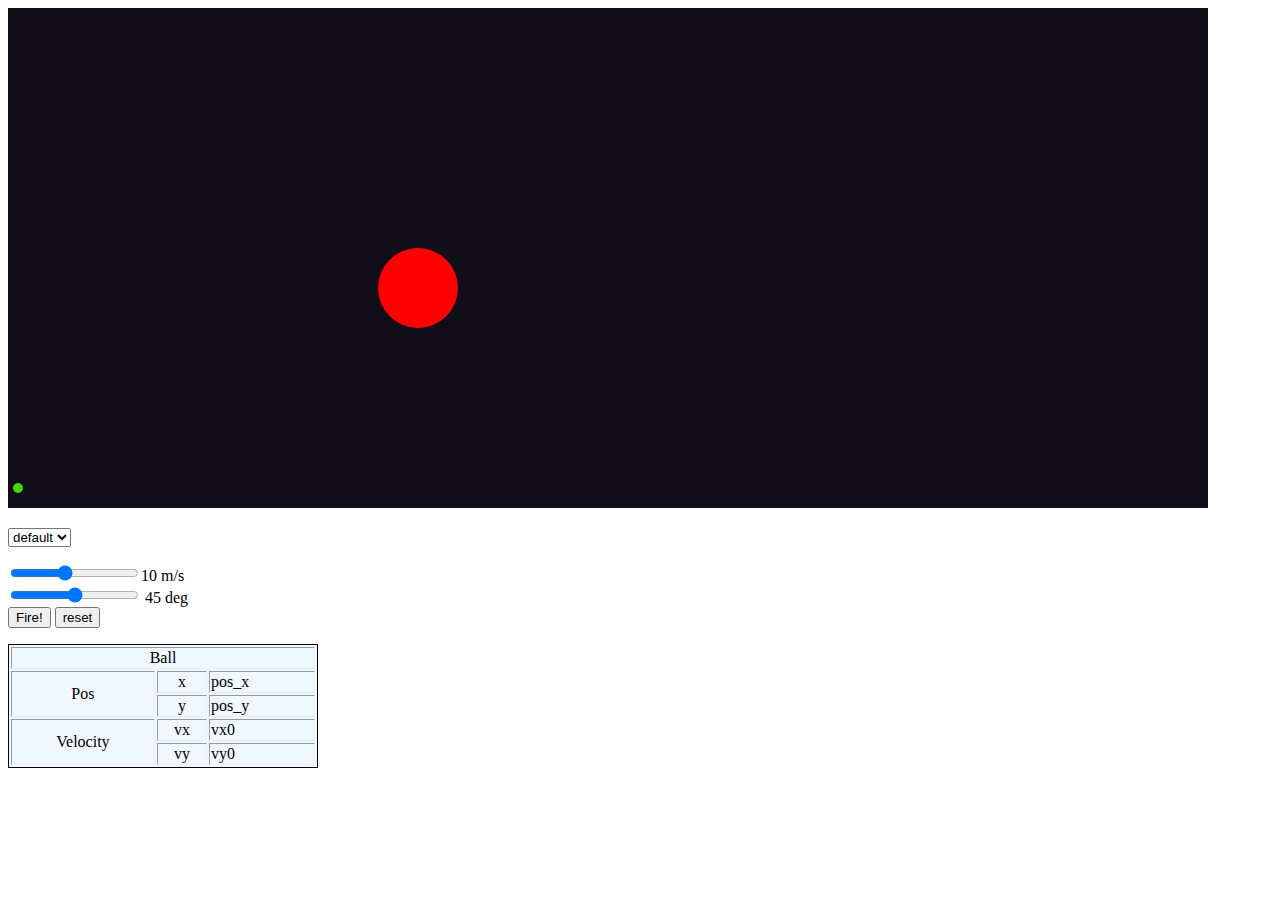
<file: WebReport/index.html>
<!DOCTYPE html>
<html>
    <head>
        <meta charset="UTF-8">
        <title>Ballistic</title>
        <link id="style_tag" rel="stylesheet" href="css/styles/develop.css">

        <script type="text/javascript" src="js/ballistic.js"></script>
        <script type="text/javascript" src="js/display.js"></script>
        <script type="text/javascript" src="js/target.js"></script>
        <script type="text/javascript" src="js/manager.js"></script>
    </head>
    <body onload="startGame();">
        <canvas id="primary_ballistic_display" width="1200" height="500">
            sorry. Your browser does not support CANVAS
        </canvas>

        <p>
            <select name="styleSheet" onchange="document.getElementById('style_tag').setAttribute('href', this.value);">
            <option value="css/styles/develop.css">default</option>
            <option value="css/styles/dark.css">dark</option>
            <option value="css/styles/demon.css">demon</option>
            </select>
        </p>
        
        
        <input type="range" min="3" max="20" step="0.1" id="v0" value="10" oninput="v0_bar(this);" readOnly="readOnly"><font class="config" id="v0_text">10 m/s</font> <br>
        <input type="range" min="0" max="90" step="1.0" id="angle" value="45" oninput="angle_bar(this)"> <font class="config" id="angle_text">45 deg</font> <br>
        <input type="button" id="fire" value="Fire!" onclick="fireProjectile();">
        <input type="button" id="reset" value="reset" onclick="reset();">
        <p>
           <table id="projectiles" border="1">
               <tr>
                   <td colspan="3" width="300">
                       <center>
                           Ball
                       </center>
                   </td>
               </tr>

               <tr>
                   <td rowspan="2">
                       <center>
                           Pos
                       </center>
                   </td>
                   <td>
                       <center>
                           x
                       </center>
                   </td>
                   <td id="ball_x">
                       pos_x
                   </td>
               </tr>

               <tr>
                   <td>
                       <center>
                           y
                       </center>
                   </td>
                   <td id="ball_y">
                       pos_y
                   </td>
               </tr>

               <tr>
                   <td rowspan="2">
                       <center>
                           Velocity
                       </center>
                   </td>

                   <td>
                       <center>
                           vx
                       </center>
                   </td>
                   <td id="ball_vx">
                       vx0
                   </td>
               </tr>

               <tr>
                   <td>
                       <center>
                           vy
                       </center>
                   </td>
                   <td id="ball_vy">
                       vy0
                   </td>
               </tr>
           </table>
        </p>

        <!-- canvas id="secondary" width="600" height="500">
            
        </canvas -->
        
    </body>
</html>
</file>
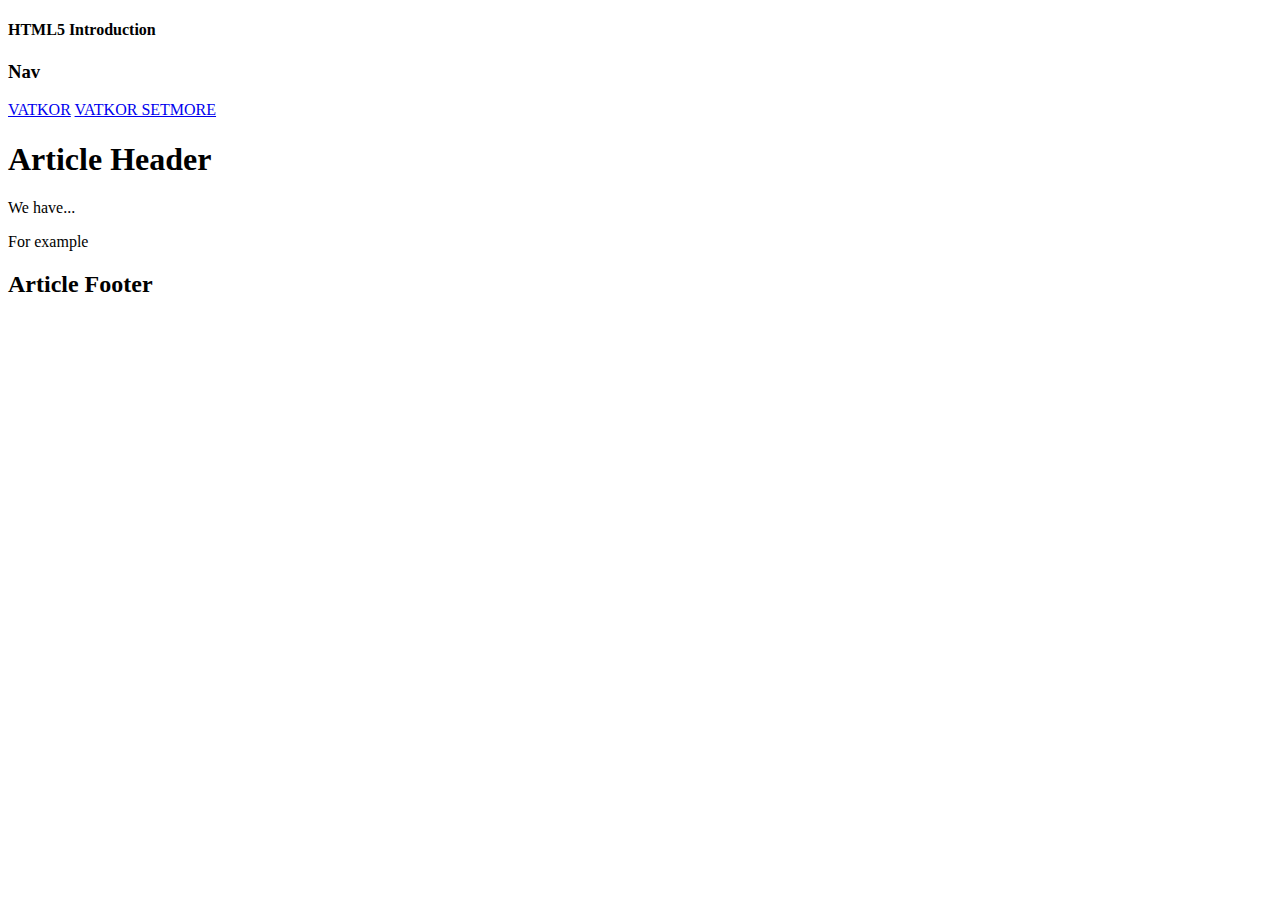
<file: HTML_self_training/test.html>
<!DOCTYPE html>
<html>
    <head>
        <meta charset="UTF-8">
        <title>HTML 5</title>
    </head>
    <body>
        <header>
            <h4>HTML5 Introduction</h4>
        </header>
        <div id="container">
            <nav>
                <h3>Nav</h3>
                <a href="http://www.vatkor.net/xe/">VATKOR</a>
                <a href="https://vatkor.setmore.com/">VATKOR SETMORE</a>
            </nav>
            <section>
                <article>
                    <header>
                        <h1>Article Header</h1>
                    </header>
                    <p>We have...</p>
                    <p>For example</p>
                    <footer>
                        <h2>Article Footer</h2>
                    </footer>
                </article>
            </section>
        </div>
    </body>
</html>
</file>
<file: WebReport/css/styles/develop.css>
#primary_ballistic_display{
    background-color: #110d18;
}

#projectiles{
    background-color: aliceblue;
    border: 1px solid;
    color: black;
}

.config{
    color:black;
}
:root{
    --test-variable: brown;
    --projectile-color: rgb(69, 212, 3);
    --target-color: red;
}

body{
    background-color: white;
}
</file>
